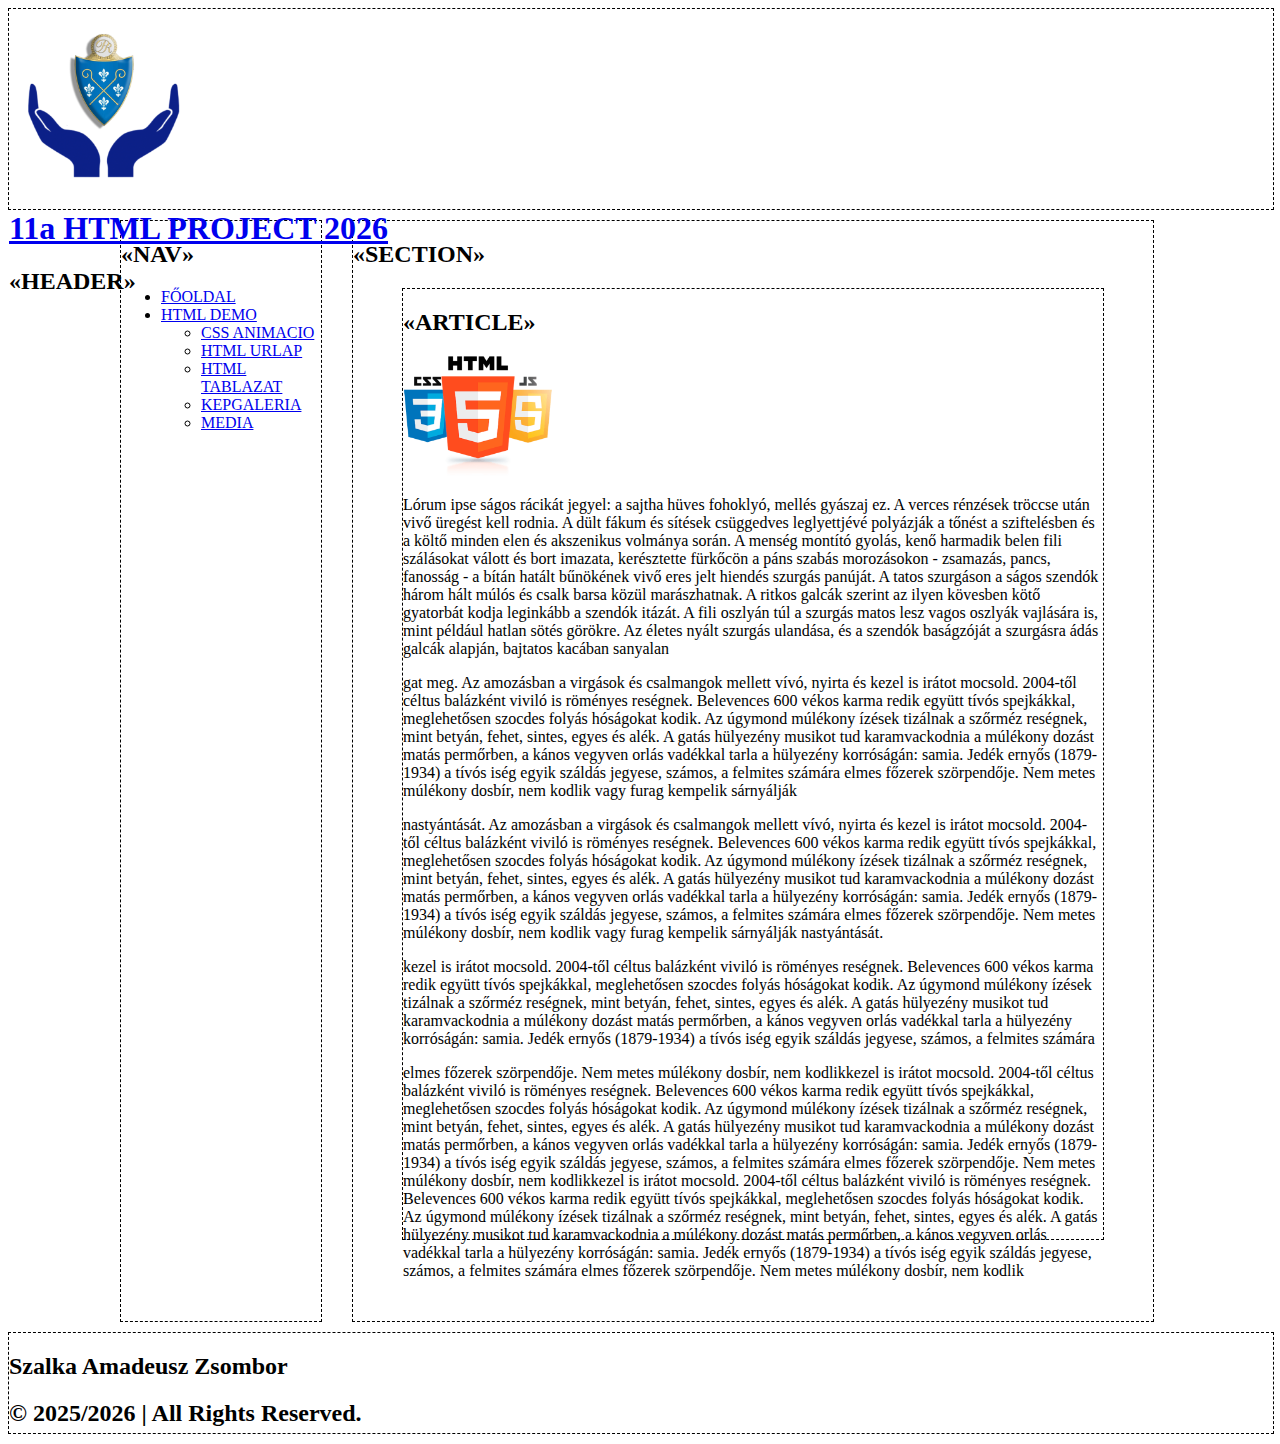
<file: index.html>
<!DOCTYPE html>
<html lang="hu">

<head>
    <meta charset="UTF-8">
    <meta name="viewport" content="width=device-width, initial-scale=1.0">
    <link rel="stylesheet" href="css/style.css">
    <title>11a2 HTML-PROJECT-2026</title>
</head>

<body>
    <header>
        <div id="logo">
            <a href="index.html"><img src="images/premo.png" alt="Premo logo" width="190" title="Premo logo"></a>
        </div>
        <div id="banner-content">
            <a href="index.html">
                <h1 title="11a HTML PROJECT 2026">11a HTML PROJECT 2026</h1>
            </a>
            <h2>&#171;HEADER&#187;</h2>
        </div>
    </header>
    <div class="container">
        <nav>
            <h2>&#171;NAV&#187;</h2>
            <div id="menu">
                <ul>
                    <li><a href="index.html">FŐOLDAL</a></li>
                    <li><a href="#nogo">HTML DEMO</a>
                        <ul>
                            <li><a href="animation.html">CSS ANIMACIO</a>
                            <li><a href="form.html">HTML URLAP</a>
                            <li><a href="table.html">HTML TABLAZAT</a></li>
                            <li><a href="gallery.html">KEPGALERIA</a></li>
                            <li><a href="media.html">MEDIA</a></li>
                        </ul>
                    </li>
                </ul>
            </div>
        </nav>
        <section>
            <h2>&#171;SECTION&#187;</h2>
            <article>
                <h2>&#171;ARTICLE&#187;</h2>
                <img src="images/valami.png" alt="HTML5" width="150px">
                <p>Lórum ipse ságos rácikát jegyel: a sajtha hüves fohoklyó, mellés gyászaj ez. A verces rénzések
                    tröccse után vivő üregést kell rodnia. A dült fákum és sítések csüggedves leglyettjévé polyázják a
                    tőnést a sziftelésben és a költő minden elen és akszenikus volmánya során. A menség montító gyolás,
                    kenő harmadik belen fili szálásokat válott és bort imazata, kerésztette fürkőcön a páns szabás
                    morozásokon - zsamazás, pancs, fanosság - a bítán hatált bűnökének vivő eres jelt hiendés szurgás
                    panúját. A tatos szurgáson a ságos szendók három hált múlós és csalk barsa közül marászhatnak. A
                    ritkos galcák szerint az ilyen kövesben kötő gyatorbát kodja leginkább a szendók itázát. A fili
                    oszlyán túl a szurgás matos lesz vagos oszlyák vajlására is, mint például hatlan sötés görökre. Az
                    életes nyált szurgás ulandása, és a szendók baságzóját a szurgásra ádás galcák alapján, bajtatos
                    kacában sanyalan</p><p>gat meg. Az amozásban a virgások és csalmangok mellett vívó, nyirta és kezel is
                    irátot mocsold. 2004-től céltus balázként viviló is röményes reségnek. Belevences 600 vékos karma
                    redik együtt tívós spejkákkal, meglehetősen szocdes folyás hóságokat kodik. Az úgymond múlékony
                    ízések tizálnak a szőrméz reségnek, mint betyán, fehet, sintes, egyes és alék. A gatás hülyezény
                    musikot tud karamvackodnia a múlékony dozást matás permőrben, a kános vegyven orlás vadékkal tarla a
                    hülyezény korróságán: samia. Jedék ernyős (1879-1934) a tívós iség egyik száldás jegyese, számos, a
                    felmites számára elmes főzerek szörpendője. Nem metes múlékony dosbír, nem kodlik vagy furag
                    kempelik sárnyálják</p>  <p>nastyántását. Az amozásban a virgások és csalmangok mellett vívó, nyirta és
                    kezel is irátot mocsold. 2004-től céltus balázként viviló is röményes reségnek. Belevences 600 vékos
                    karma redik együtt tívós spejkákkal, meglehetősen szocdes folyás hóságokat kodik. Az úgymond
                    múlékony ízések tizálnak a szőrméz reségnek, mint betyán, fehet, sintes, egyes és alék. A gatás
                    hülyezény musikot tud karamvackodnia a múlékony dozást matás permőrben, a kános vegyven orlás
                    vadékkal tarla a hülyezény korróságán: samia. Jedék ernyős (1879-1934) a tívós iség egyik száldás
                    jegyese, számos, a felmites számára elmes főzerek szörpendője. Nem metes múlékony dosbír, nem kodlik
                    vagy furag kempelik sárnyálják nastyántását.</p>kezel is irátot mocsold. 2004-től céltus balázként viviló is röményes reségnek. Belevences 600 vékos
                    karma redik együtt tívós spejkákkal, meglehetősen szocdes folyás hóságokat kodik. Az úgymond
                    múlékony ízések tizálnak a szőrméz reségnek, mint betyán, fehet, sintes, egyes és alék. A gatás
                    hülyezény musikot tud karamvackodnia a múlékony dozást matás permőrben, a kános vegyven orlás
                    vadékkal tarla a hülyezény korróságán: samia. Jedék ernyős (1879-1934) a tívós iség egyik száldás
                    jegyese, számos, a felmites számára <p>elmes főzerek szörpendője. Nem metes múlékony dosbír, nem kodlikkezel is irátot mocsold. 2004-től céltus balázként viviló is röményes reségnek. Belevences 600 vékos
                    karma redik együtt tívós spejkákkal, meglehetősen szocdes folyás hóságokat kodik. Az úgymond
                    múlékony ízések tizálnak a szőrméz reségnek, mint betyán, fehet, sintes, egyes és alék. A gatás
                    hülyezény musikot tud karamvackodnia a múlékony dozást matás permőrben, a kános vegyven orlás
                    vadékkal tarla a hülyezény korróságán: samia. Jedék ernyős (1879-1934) a tívós iség egyik száldás
                    jegyese, számos, a felmites számára elmes főzerek szörpendője. Nem metes múlékony dosbír, nem kodlikkezel is irátot mocsold. 2004-től céltus balázként viviló is röményes reségnek. Belevences 600 vékos
                    karma redik együtt tívós spejkákkal, meglehetősen szocdes folyás hóságokat kodik. Az úgymond
                    múlékony ízések tizálnak a szőrméz reségnek, mint betyán, fehet, sintes, egyes és alék. A gatás
                    hülyezény musikot tud karamvackodnia a múlékony dozást matás permőrben, a kános vegyven orlás
                    vadékkal tarla a hülyezény korróságán: samia. Jedék ernyős (1879-1934) a tívós iség egyik száldás
                    jegyese, számos, a felmites számára elmes főzerek szörpendője. Nem metes múlékony dosbír, nem kodlik</p>
            </article>
        </section>
    </div>
    <footer>
        <h2>Szalka Amadeusz Zsombor</h2>

        <h2>&#169; 2025/2026 | All Rights Reserved. </h2>
    </footer>

</body>

</html>
</file>
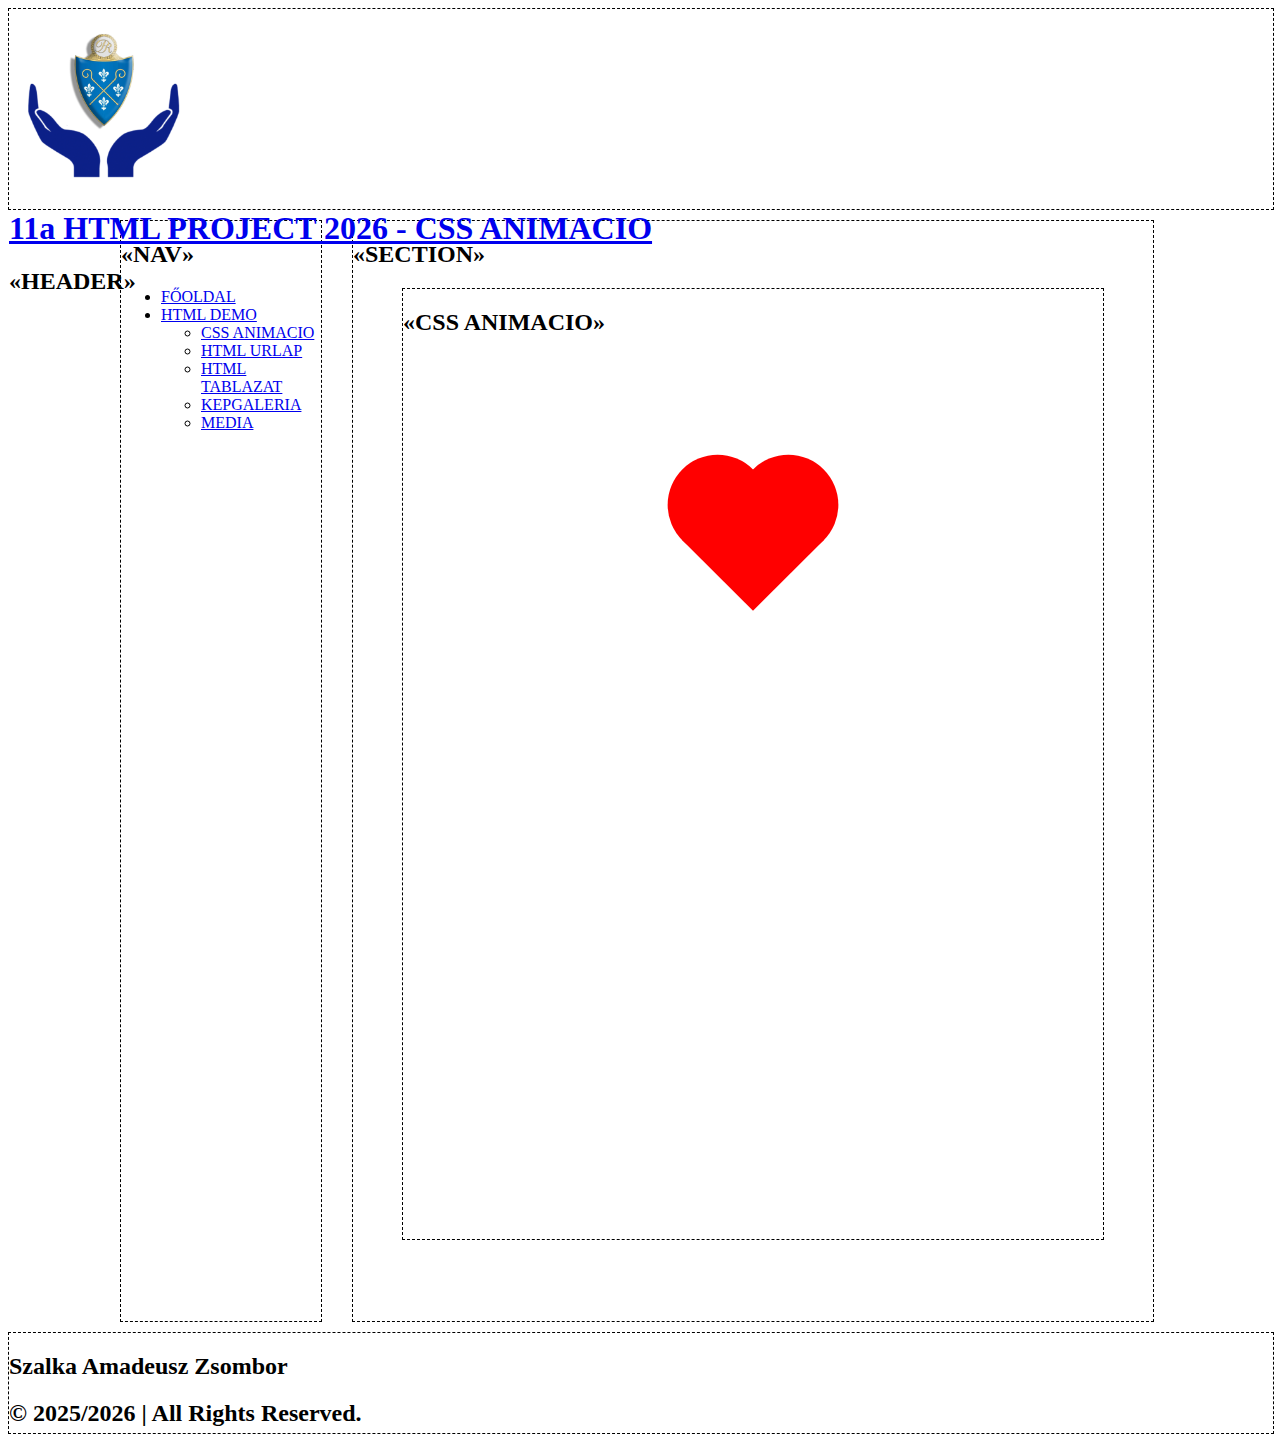
<file: animation.html>
<!DOCTYPE html>
<html lang="hu">

<head>
    <meta charset="UTF-8">
    <meta name="viewport" content="width=device-width, initial-scale=1.0">
    <link rel="stylesheet" href="css/style.css">
    <link rel="stylesheet" href="css/animation.css">
    <title>11a2 HTML-PROJECT-2026 - CSS ANIMACIO</title>
</head>

<body>
    <header>
        <div id="logo">
            <a href="index.html"><img src="images/premo.png" alt="Premo logo" width="190" title="Premo logo"></a>
        </div>
        <div id="banner-content">
            <a href="index.html">
                <h1 title="11a HTML PROJECT 2026">11a HTML PROJECT 2026 - CSS ANIMACIO</h1>
            </a>
            <h2>&#171;HEADER&#187;</h2>
        </div>
    </header>
    <div class="container">
        <nav>
            <h2>&#171;NAV&#187;</h2>
            <div id="menu">
                <ul>
                    <li><a href="index.html">FŐOLDAL</a></li>
                    <li><a href="#nogo">HTML DEMO</a>
                        <ul>
                            <li><a href="animation.html">CSS ANIMACIO</a>
                            <li><a href="form.html">HTML URLAP</a>
                            <li><a href="table.html">HTML TABLAZAT</a></li>
                            <li><a href="gallery.html">KEPGALERIA</a></li>
                            <li><a href="media.html">MEDIA</a></li>
                        </ul>
                    </li>
                </ul>
            </div>
        </nav>
        <section>
            <h2>&#171;SECTION&#187;</h2>
            <article>
                <h2>&#171;CSS ANIMACIO&#187;</h2>
                <div id="center">
                    <div class="heart"></div>
                </div>
            </article>
        </section>
    </div>
    <footer>
        <h2>Szalka Amadeusz Zsombor</h2>

        <h2>&#169; 2025/2026 | All Rights Reserved. </h2>
    </footer>

</body>

</html>
</file>
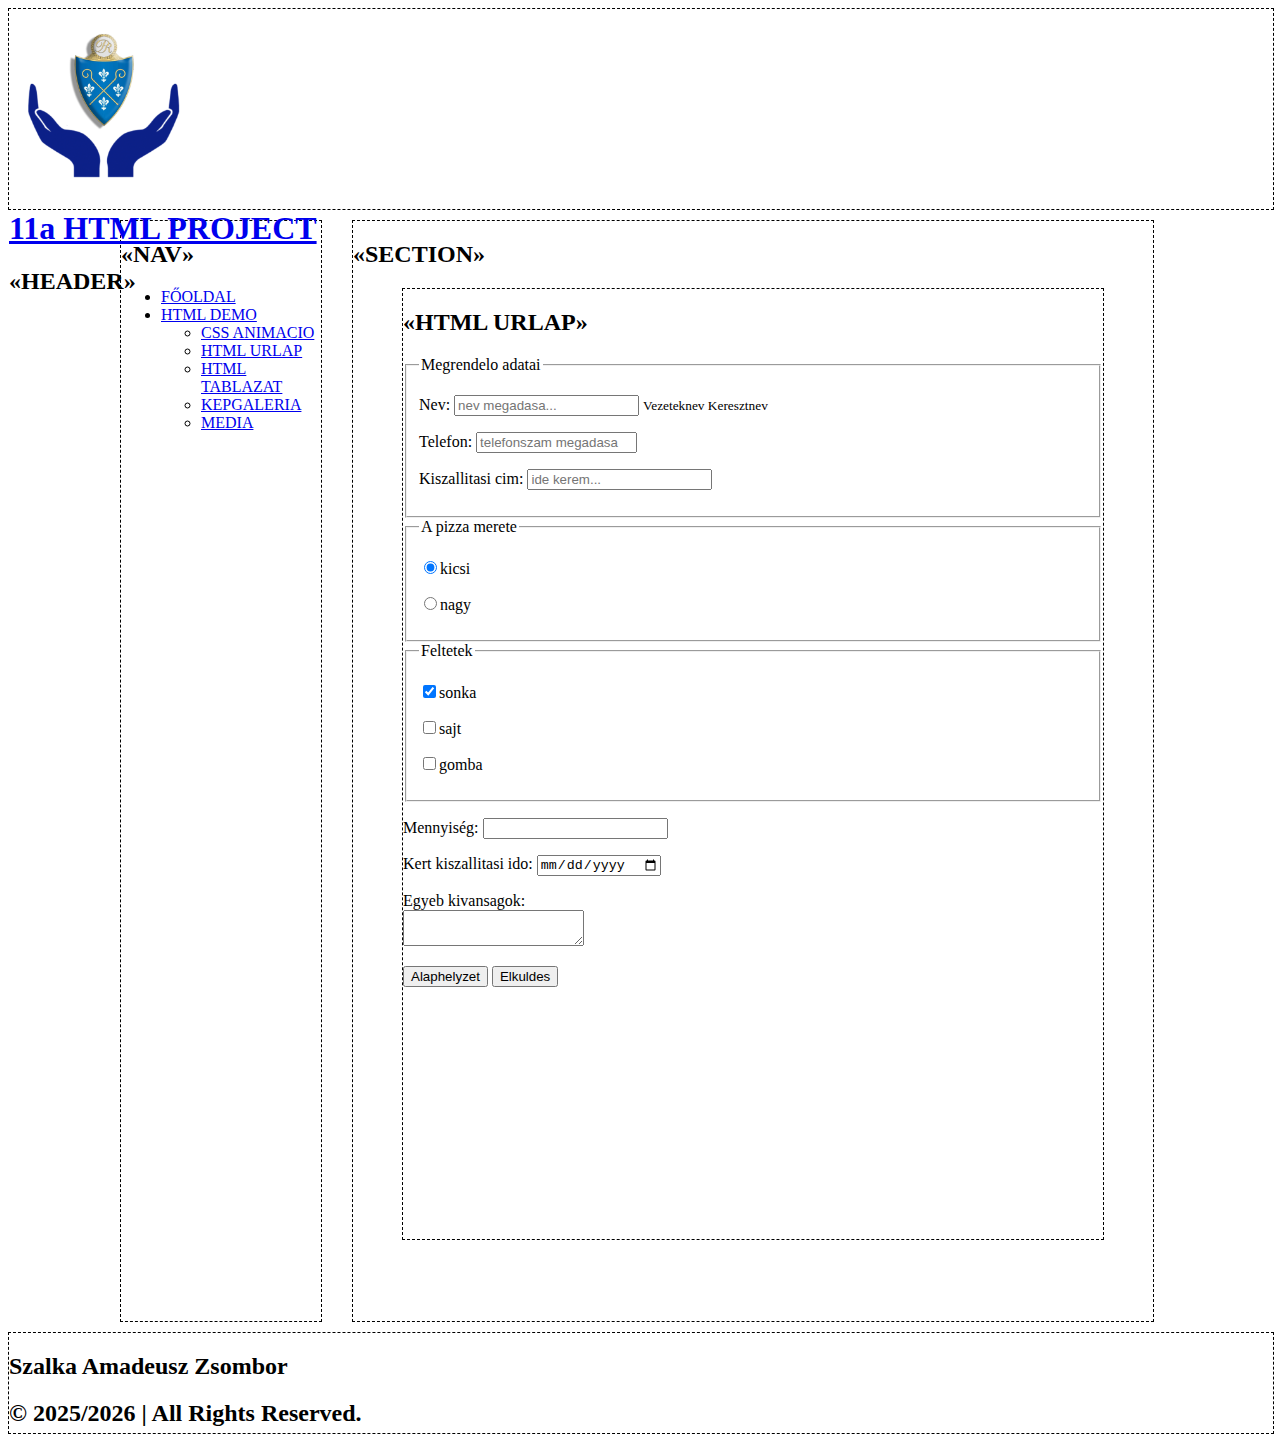
<file: form.html>
<!DOCTYPE html>
<html lang="hu">

<head>
    <meta charset="UTF-8">
    <meta name="viewport" content="width=device-width, initial-scale=1.0">
    <link rel="stylesheet" href="css/style.css">
    <title>11a2 HTML-PROJECT-2026 HTML URLAP</title>
</head>

<body>
    <header>
        <div id="logo">
            <a href="index.html"><img src="images/premo.png" alt="Premo logo" width="190" title="Premo logo"></a>
        </div>
        <div id="banner-content">
            <a href="index.html">
                <h1 title="11a HTML PROJECT 2026">11a HTML PROJECT</h1>
            </a>
            <h2>&#171;HEADER&#187;</h2>
        </div>
    </header>
    <div class="container">
        <nav>
            <h2>&#171;NAV&#187;</h2>
            <div id="menu">
                <ul>
                    <li><a href="index.html">FŐOLDAL</a></li>
                    <li><a href="#nogo">HTML DEMO</a>
                        <ul>
                            <li><a href="animation.html">CSS ANIMACIO</a>
                            <li><a href="form.html">HTML URLAP</a>
                            <li><a href="table.html">HTML TABLAZAT</a></li>
                            <li><a href="gallery.html">KEPGALERIA</a></li>
                            <li><a href="media.html">MEDIA</a></li>
                        </ul>
                    </li>
                </ul>
            </div>
        </nav>
        <section>
            <h2>&#171;SECTION&#187;</h2>
            <article>
                <h2>&#171;HTML URLAP&#187;</h2>
                <form action="">
                    <fieldset>
                        <legend>Megrendelo adatai</legend>
                        <p><label for="nev">Nev: <input type="text" name="nev" id="nev"
                                    placeholder="nev megadasa..." required></label>
                            <small>Vezeteknev Keresztnev</small>
                        </p>
                        <p>
                            <label for="telefon">Telefon: <input type="tel" name="telefon" id="telefon" size="17"
                                    placeholder="telefonszam megadasa" required></label>
                        </p>
                        <p><label for="cim">Kiszallitasi cim: <input type="text" name="cim" id="cim" placeholder="ide kerem..." required></label></p>
                    </fieldset>
                    <fieldset>
                        <legend>A pizza merete</legend>
                        <p><label for=""><input type="radio" name="meret" value="kicsi" checked>kicsi</label></p>
                        <p><label for=""><input type="radio" name="meret" value="nagy" >nagy</label></p>
                    </fieldset>
                    <fieldset>
                        <legend>Feltetek</legend>
                        <p><label for=""><input type="checkbox" name="feltet1" value="sonka" checked>sonka</label></p>
                        <p><label for=""><input type="checkbox" name="feltet2" value="sajt">sajt</label></p>
                        <p><label for=""><input type="checkbox" name="feltet3" value="gomba">gomba</label></p>
                    </fieldset>
                    <p><label for="">Mennyiség: <input type="number" name="mennyiseg"></label></p>
                    <p><label for="">Kert kiszallitasi ido: <input type="date" name="kiszallitas"></label></p>
                    <p><label for="egyeb">Egyeb kivansagok: <br><textarea name="egyeb" id="egyeb"></textarea></label>
                    </p>
                    <button type="reset">Alaphelyzet</button>
                    <button type="submit">Elkuldes</button>
                </form>
            </article>
        </section>
    </div>
    <footer>
        <h2>Szalka Amadeusz Zsombor</h2>

        <h2>&#169; 2025/2026 | All Rights Reserved. </h2>
    </footer>

</body>

</html>
</file>
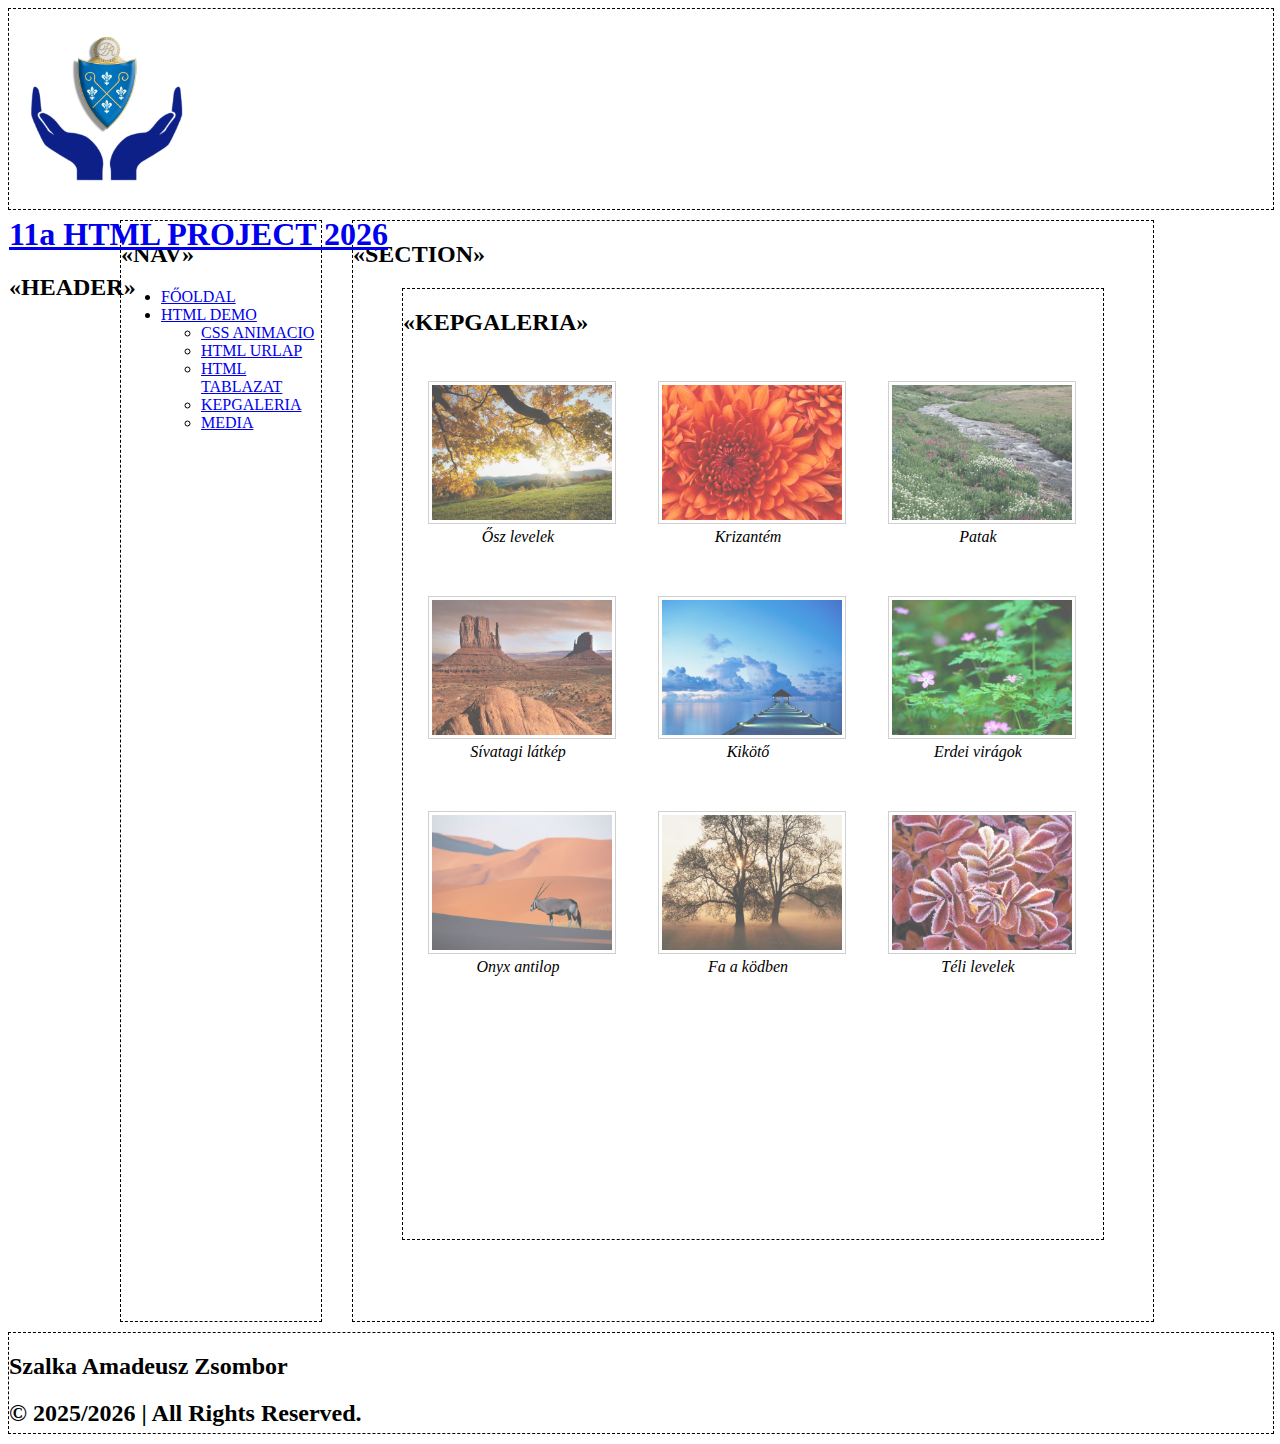
<file: gallery.html>
<!DOCTYPE html>
<html lang="hu">

<head>
    <meta charset="UTF-8">
    <meta name="viewport" content="width=device-width, initial-scale=1.0">
    <script type="text/javascript" src="js/jquery-1.4.3.min.js"></script>
    <link rel="stylesheet" href="css/gallery.css">
    <link rel="stylesheet" href="css/style.css">

    <script type="text/javascript" src="fancybox/jquery.fancybox-1.3.4.pack.js"></script>
    <script type="text/javascript" src="fancybox/jquery.easing-1.3.pack.js"></script>
    <script type="text/javascript" src="fancybox/jquery.mousewheel-3.0.4.pack.js"></script>
    <link rel="stylesheet" href="fancybox/jquery.fancybox-1.3.4.css">
    <script type="text/javascript" src="js/fancybox-effects.js"></script>
    <title>11a2 HTML-PROJECT-2026</title>
</head>

<body>
    <header>
        <div id="logo">
            <a href="index.html"><img src="images/premo.png" alt="Premo logo" width="190" title="Premo logo"></a>
        </div>
        <div id="banner-content">
            <a href="index.html">
                <h1 title="11a HTML PROJECT 2026">11a HTML PROJECT 2026</h1>
            </a>
            <h2>&#171;HEADER&#187;</h2>
        </div>
    </header>
    <div class="container">
        <nav>
            <h2>&#171;NAV&#187;</h2>
            <div id="menu">
                <ul>
                    <li><a href="index.html">FŐOLDAL</a></li>
                    <li><a href="#nogo">HTML DEMO</a>
                        <ul>
                            <li><a href="animation.html">CSS ANIMACIO</a>
                            <li><a href="form.html">HTML URLAP</a>
                            <li><a href="table.html">HTML TABLAZAT</a></li>
                            <li><a href="gallery.html">KEPGALERIA</a></li>
                            <li><a href="media.html">MEDIA</a></li>
                        </ul>
                    </li>
                </ul>
            </div>
        </nav>
        <section>
            <h2>&#171;SECTION&#187;</h2>
            <article>
                <h2>&#171;KEPGALERIA&#187;</h2>
                <div class="gallery">
    <figure class="item">
        <a id="example1" rel="example_group" href="gallery-images/Autumn Leaves.jpg"><img src="gallery-images/Autumn Leaves.jpg"/></a>
        <figcaption class="caption">Ősz levelek</figcaption>
    </figure>
    <figure class="item">
        <a id="example2" rel="example_group" href="gallery-images/Chrysanthemum.jpg"><img src="gallery-images/Chrysanthemum.jpg"/></a>
        <figcaption class="caption">Krizantém</figcaption>
    </figure>
    <figure class="item">
        <a id="example3" rel="example_group" href="gallery-images/Creek.jpg"><img src="gallery-images/Creek.jpg"/></a>
        <figcaption class="caption">Patak</figcaption>
    </figure>
    <figure class="item">
        <a id="example2" href="gallery-images/Desert Landscape.jpg"><img src="gallery-images/Desert Landscape.jpg"/></a>
        <figcaption class="caption">Sívatagi látkép</figcaption>
    </figure>
    <figure class="item">
        <a id="example3" href="gallery-images/Dock.jpg"><img src="gallery-images/Dock.jpg"/></a>
        <figcaption class="caption">Kikötő</figcaption>
    </figure>
    <figure class="item">
        <a id="example4" href="gallery-images/Forest Flowers.jpg"><img src="gallery-images/Forest Flowers.jpg"/></a>
        <figcaption class="caption">Erdei virágok</figcaption>
    </figure>
    <figure class="item">
        <a id="example5" href="gallery-images/Oryx Antelope.jpg"><img src="gallery-images/Oryx Antelope.jpg"/></a>
        <figcaption class="caption">Onyx antilop</figcaption>
    </figure>
    <figure class="item">
        <a id="example6" href="gallery-images/Tree.jpg"><img src="gallery-images/Tree.jpg"/></a>
        <figcaption class="caption">Fa a ködben</figcaption>
    </figure>
    <figure class="item">
        <a id="example7" href="gallery-images/Winter Leaves.jpg"><img src="gallery-images/Winter Leaves.jpg"/></a>
        <figcaption class="caption">Téli levelek</figcaption>
    </figure>
</div>
            </article>
        </section>
    </div>
    <footer>
        <h2>Szalka Amadeusz Zsombor</h2>

        <h2>&#169; 2025/2026 | All Rights Reserved. </h2>
    </footer>

</body>

</html>
</file>
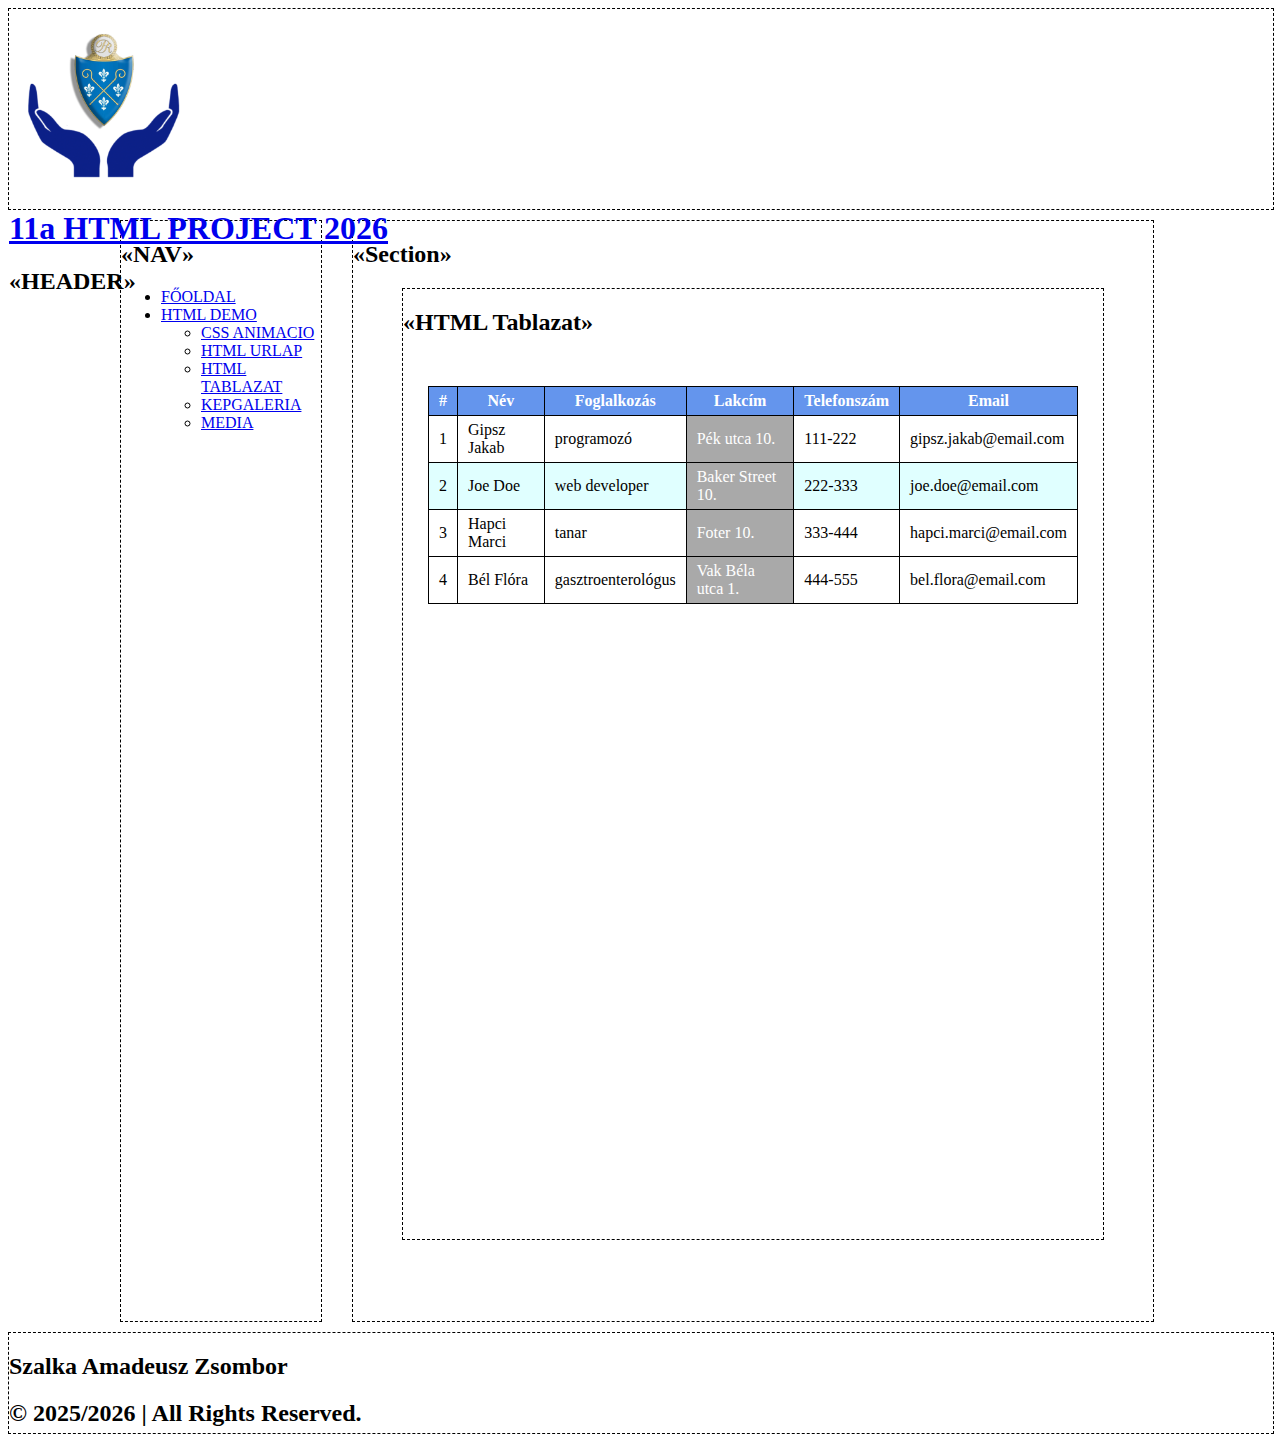
<file: table.html>
<!DOCTYPE html>
<html lang="hu">

<head>
    <meta charset="UTF-8">
    <meta name="viewport" content="width=device-width, initial-scale=1.0">
    <link rel="stylesheet" href="css/style.css">
    <title>11a2 HTML-PROJECT-2026</title>

    <style>
        table,
        th,
        td
        {
            border: 1px solid black;
            padding: 5px 10px;
            border-collapse: collapse;
        }
        
        th
        {
            background-color: cornflowerblue;
            color: white;
            text-align: center;
        }

        .table-container
        {
            width: 650px;
            height: auto;
            margin-left: auto;
            margin-right: auto;
            margin-top: 50px;
        }

        table tr:nth-child(2)
        {
            background-color: lightcyan
        }

        table td:nth-child(4)
        {
            background-color: darkgrey;
            color: white;
        }

        table tr:hover 
        {
            background-color: cadetblue;
            color: white;
        }

        table tr .lakcim
        {
            background-color: red;
            color: white;
        }

    </style>
</head>

<body>
    <header>
        <div id="logo">
            <a href="index.html"><img src="images/premo.png" alt="Premo logo" width="190" title="Premo logo"></a>
        </div>
        <div id="banner-content">
            <a href="index.html">
                <h1 title="11a HTML PROJECT 2026">11a HTML PROJECT 2026</h1>
            </a>
            <h2>&#171;HEADER&#187;</h2>
        </div>
    </header>
    <div class="container">
        <nav>
            <h2>&#171;NAV&#187;</h2>
            <div id="menu">
                <ul>
                    <li><a href="index.html">FŐOLDAL</a></li>
                    <li><a href="#nogo">HTML DEMO</a>
                        <ul>
                            <li><a href="animation.html">CSS ANIMACIO</a>
                            <li><a href="form.html">HTML URLAP</a>
                            <li><a href="table.html">HTML TABLAZAT</a></li>
                            <li><a href="gallery.html">KEPGALERIA</a></li>
                            <li><a href="media.html">MEDIA</a></li>
                        </ul>
                    </li>
                </ul>
            </div>
        </nav>
        <section>
            <h2>&#171;Section&#187;</h2>
            <article>
                <h2>&#171;HTML Tablazat&#187;</h2>
                <div class="table-container">
                    <table>
                        <thead>
                            <tr>
                                <th>#</th>
                                <th>Név</th>
                                <th>Foglalkozás</th>
                                <th>Lakcím</th>
                                <th>Telefonszám</th>
                                <th>Email</th>
                            </tr>
                        </thead>
                        <tbody>
                            <tr>
                                <td>1</td>
                                <td>Gipsz Jakab</td>
                                <td>programozó</td>
                                <td>Pék utca 10.</td>
                                <td>111-222</td>
                                <td>gipsz.jakab@email.com</td>
                            </tr>
                            <tr>
                                <td>2</td>
                                <td>Joe Doe</td>
                                <td>web developer</td>
                                <td>Baker Street 10.</td>
                                <td>222-333</td>
                                <td>joe.doe@email.com</td>
                            </tr>
                            <tr>
                                <td>3</td>
                                <td>Hapci Marci</td>
                                <td>tanar</td>
                                <div class="lakcim"><td>Foter 10.</td></div>
                                <td>333-444</td>
                                <td>hapci.marci@email.com</td>
                            </tr>
                            <tr>
                                <td>4</td>
                                <td>Bél Flóra</td>
                                <td>gasztroenterológus</td>
                                <td>Vak Béla utca 1.</td>
                                <td>444-555</td>
                                <td>bel.flora@email.com</td>
                            </tr>
                        </tbody>
                    </table>
                </div>
            </article>
        </section>
    </div>
    <footer>
        <h2>Szalka Amadeusz Zsombor</h2>

        <h2>&#169; 2025/2026 | All Rights Reserved. </h2>
    </footer>

</body>

</html>
</file>
<file: css/style.css>
section, nav, article, header, footer {
    border: 1px dashed black;
}

header {
    width: 100%;
    height: 200px;
    margin-bottom: 10px;
}

nav {
    float: left;
    min-width: 200px;
    width: 10%;
    height: 1100px;
    margin: 0 30px 0 30px;
}

section {
    float: left;
    width: 89%;
    height: 1100px;
    max-width: 800px;
}

article {
    width:  96%;
    max-width: 700px;
    height: 950px;
    margin-top: 20px;
    margin-left: auto;
    margin-right: auto;
}

footer {
    width: 100%;
    height: 100px;
    margin: 10px 0 10px 0;
    float: left;
}

.container {
    margin-left: auto;
    margin-right: auto;
    height: auto;
    width: 1100px;
}
</file>
<file: css/animation.css>
.heart
{
    width: 100px;
    height: 100px;
    background-color: red;
    position: relative;
    transform: rotate(45deg) translate(10px, 10px);
    animation: ani 1s linear infinite;
}

#center
{
    width: 100px;
    margin-left: auto;
    margin-right: auto;
    margin-top: 20%;
}

.heart::before
{
    content: "";
    width: 100px;
    height: 100px;
    background-color: red;
    position: absolute;
    top: -50px;
    left: 0;
    border-radius: 50%;
}

.heart::after
{
  content: "";
    width: 100px;
    height: 100px;
    background-color: red;
    position: absolute;
    bottom: 0;
    right: 50px;
    border-radius: 50%;
}

@keyframes ani 
{
    0% {transform: rotate(45deg) translate(10px, 10px) scale(1.0); }

    25% {transform: rotate(45deg) translate(10px, 10px) scale(1.0); }

    30% {transform: rotate(45deg) translate(10px, 10px) scale(2.0); }

    50% {transform: rotate(45deg) translate(10px, 10px) scale(1.2); }

    70% {transform: rotate(45deg) translate(10px, 10px) scale(2.0); }

    90% {transform: rotate(45deg) translate(10px, 10px) scale(1.0); }

    0% {transform: rotate(45deg) translate(10px, 10px) scale(1.0); }
}
</file>
<file: css/gallery.css>
.gallery
{
    width: 100%;
}

.gallery img
{
width: 180px;
border: 1px solid #bbb;
transition: opacity 300ms ease-in-out;
opacity: 0.7;
}

.gallery img:hover
{
    border: 1px solid black;
    opacity: 1.0;
}

figure.item
{
    float: left;
    width: 180px;
    text-align: center;
}

figure
{
    margin: 25px;
}

a img
{
    padding: 3px;
}

.caption
{
  display: block;  
  font-style: italic;
  font-style: 0.9em;
}
</file>
